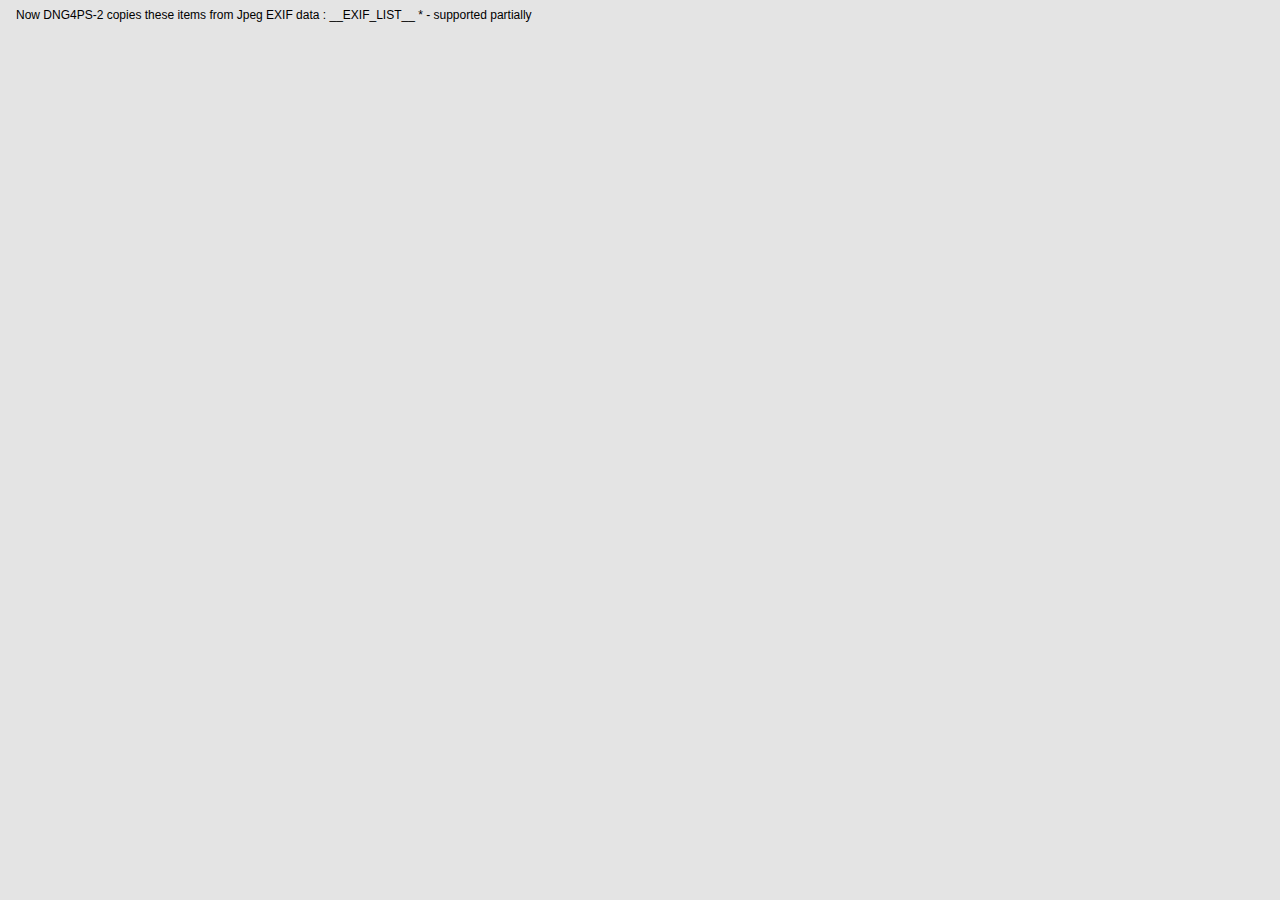
<file: src/html/exif_en.html>
<!DOCTYPE html PUBLIC "-//W3C//DTD HTML 4.01//EN" "http://www.w3.org/TR/html4/strict.dtd">
<html lang="ru"><head><meta content="text/html; charset=Windows-1251" http-equiv="content-type"><title>EXIF items supported by DNG4PS-2</title><link title="dng4ps2" rel="stylesheet" href="dng4ps2.css" type="text/css"></head>
<body>Now DNG4PS-2 copies these items from Jpeg EXIF data : __EXIF_LIST__ * -&nbsp;supported partially<br><br><br><br><br><br><br></body></html>
</file>
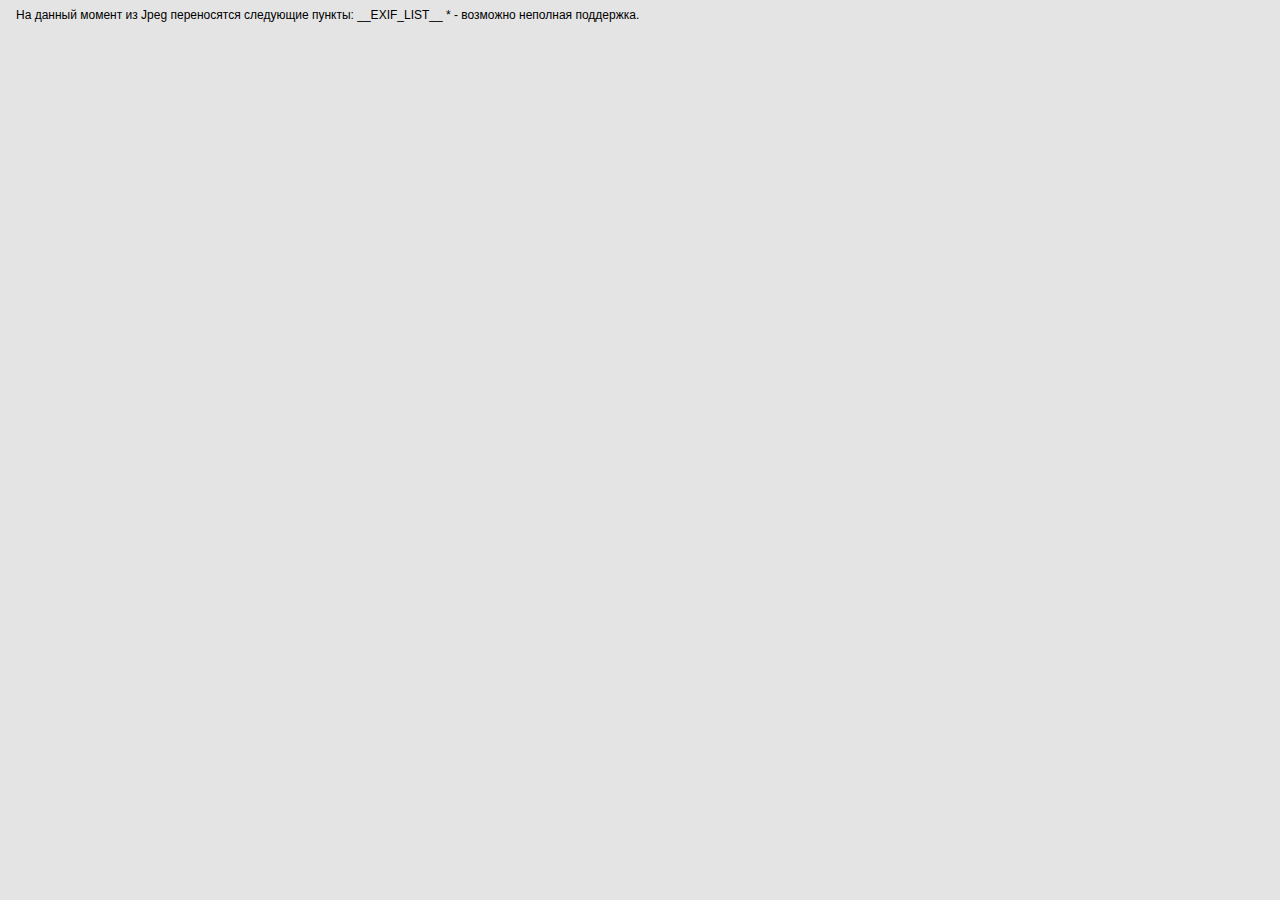
<file: src/html/exif_ru.html>
<!DOCTYPE html PUBLIC "-//W3C//DTD HTML 4.01//EN" "http://www.w3.org/TR/html4/strict.dtd">
<html lang="ru"><head><meta content="text/html; charset=Windows-1251" http-equiv="content-type"><title>������ EXIF, ������� ������������ DNG4PS-2</title><link rel="stylesheet" href="dng4ps2.css" type="text/css"></head>
<body>�� ������ ������ �� Jpeg ����������� ��������� ������: __EXIF_LIST__ * - �������� �������� ���������.<br><br><br><br><br><br><br></body></html>
</file>
<file: src/html/dng4ps2.css>
/* Generated by KompoZer */
body {
  font-family: Arial,Helvetica,sans-serif;
  font-size: 9pt;
  padding-left: 6pt;
  background-color: #e4e4e4;
}
table {
  font-family: Arial,Helvetica,sans-serif;
  font-size: 100%;
}
h1 {
  font-size: 140%;
  margin-left: 10pt;
  margin-top: 5pt;
  padding-bottom: 0px;
  color: #000099;
}
h2 {
  margin: 0px;
  padding: 5pt 3pt 4pt 9pt;
  -moz-border-radius-bottomleft: 2pt;
  font-size: 110%;
  text-transform: none;
  -moz-border-radius-topleft: 6pt;
  -moz-border-radius-topright: 6pt;
  background-color: #f0f0f0;
  font-weight: normal;
}
h3 {
  margin-left: 0px;
  padding-left: 3pt;
  background-color: #e6e6e6;
}
a {
  border-bottom: 1px dashed #b5b4e4;
  text-decoration: none;
  color: #330099;
}
a:hover {
  border-bottom: 1px dashed #b9c3e4;
  color: #2d5be4;
}
.info {
  border: 1px solid #ffcc00;
  padding: 5pt 5pt 5pt 20pt;
  background-color: #ffffcc;
}
.area {
  border: 1px solid #cccccc;
  padding-right: 0;
  padding-left: 0;
  margin-right: 0;
  margin-left: 0;
  -moz-border-radius-topleft: 6pt;
  -moz-border-radius-topright: 6pt;
  -moz-border-radius-bottomright: 6pt;
  -moz-border-radius-bottomleft: 6pt;
  background-color: white;
  margin-top: 10pt;
}
.int_area {
  margin: 6pt 12pt 10pt;
}
.cell_delim {
  border-bottom: 1px solid #cccccc;
}
.top_cell_delim {
  border-top: 1px solid #cccccc;
  border-bottom: 1px solid #cccccc;
}
.code {
  border: 1px dotted #999999;
  padding: 2pt 4pt;
  font-family: "Courier New",Courier,monospace;
}
.hline {
  background-color: #e2e2e2;
}
.main_col {
  width: 80%;
  min-width: 741px;
}
</file>
